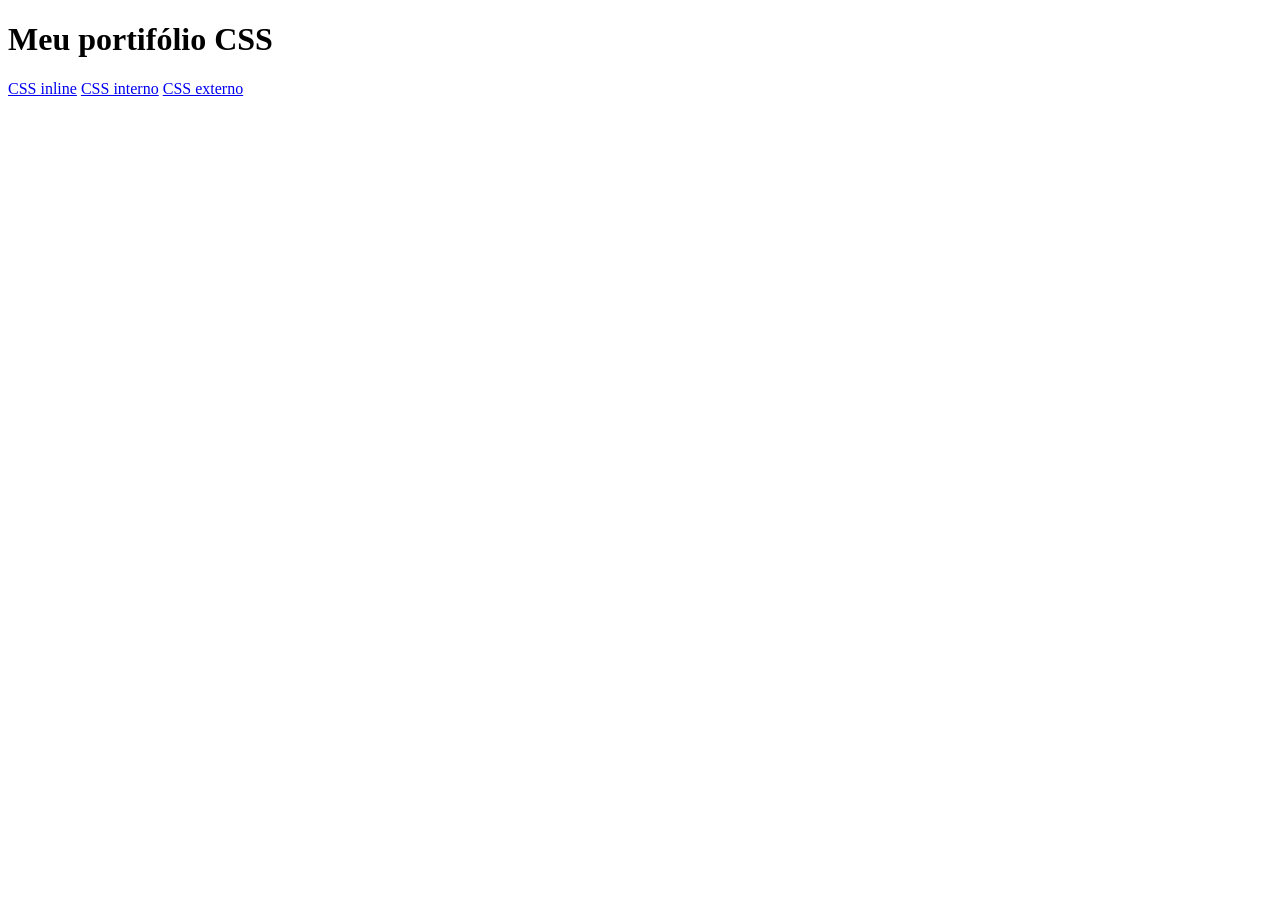
<file: index.html>
<!DOCTYPE html>
<html lang="en">
    <head>
       <meta charset="UTF-8">
       <meta name="viewport" content="width=device-width, initial-scale=1.0">
       <title>Document</title>
    </head>
    <body>
        <h1>Meu portifólio CSS</h1>
        <a href="html/css-inline/css_inline.html">CSS inline</a>
        <a href="html/css-interno/css_interno.html">CSS interno</a>
        <a href="html/css-externo/css_externo.html">CSS externo</a>
    </body>
</html>
</file>
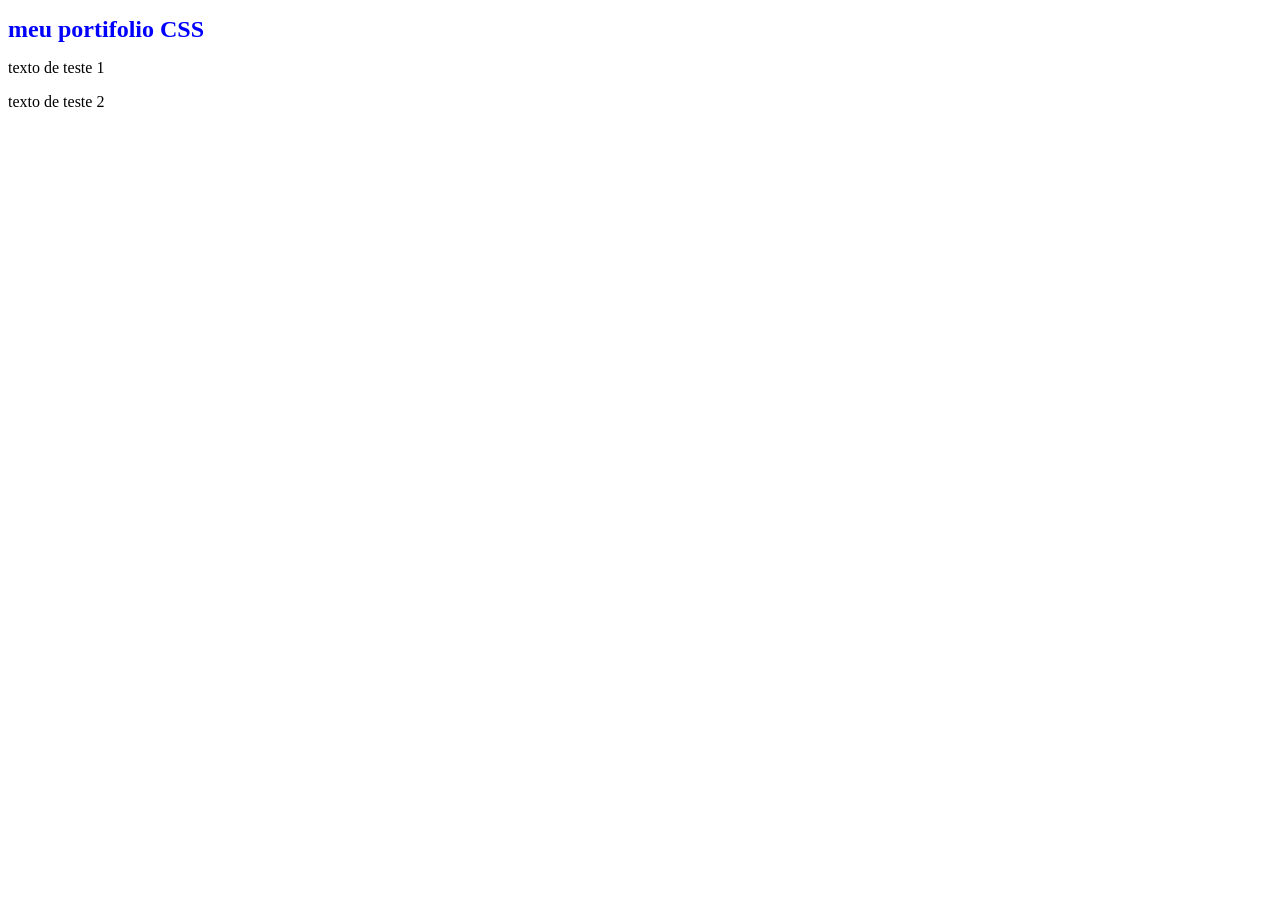
<file: html/css-inline/css_inline.html>
<!DOCTYPE html>
<html lang="pt-BR">
    <head>
        <meta charset="UTF-8">
        <meta name="viewport" content="width=device-width, initial-scale=1.0">
        <title>Document</title>
    </head>
    <body>
        <h1 style="color:blue; font-size: 24px;"> meu portifolio CSS </h1></meu>
        <p> texto de teste 1 </p>
        <p> texto de teste 2 </p>
    </body>
</html>
</file>
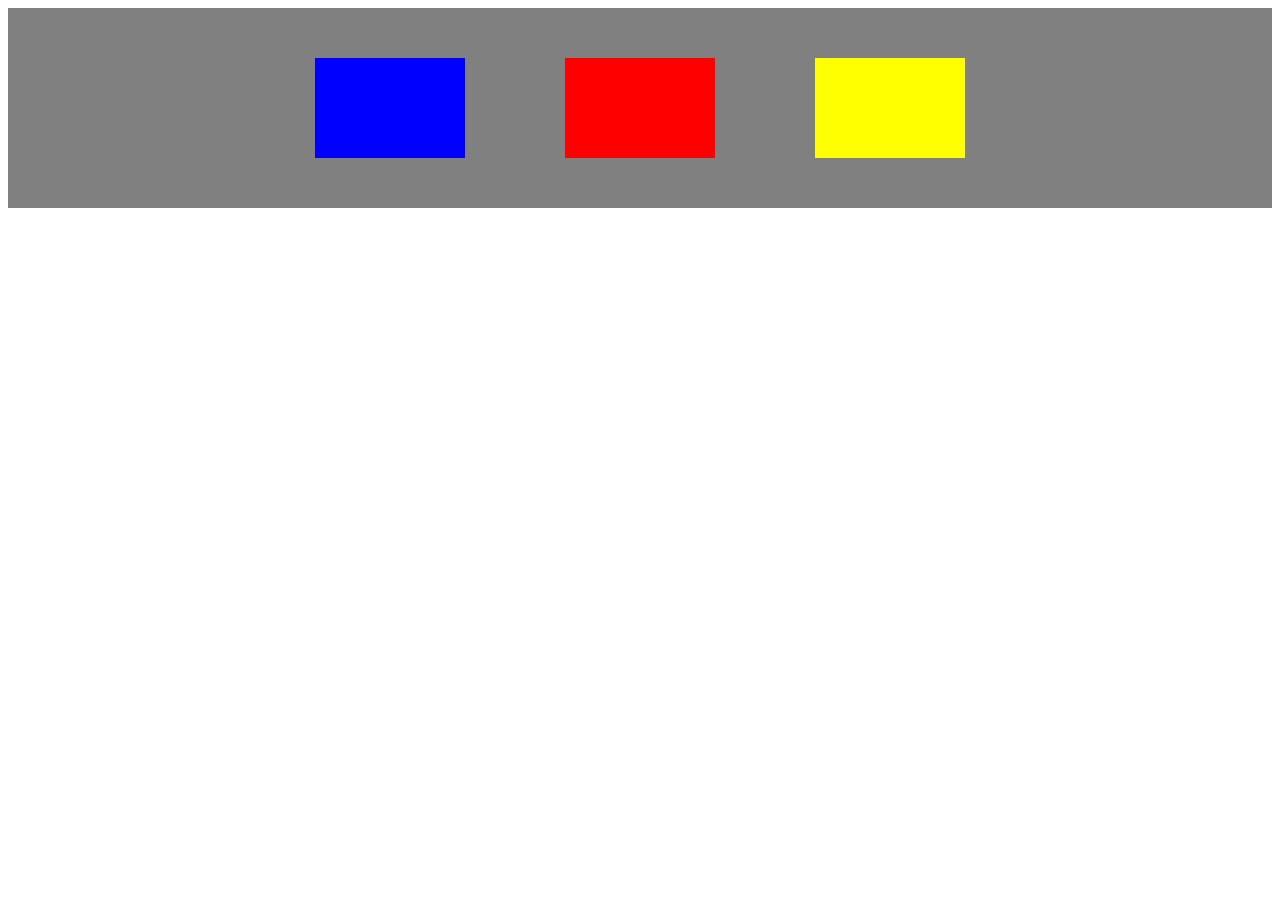
<file: html/recuperacao/layout_3quadrados.html>
<!DOCTYPE html>
<html lang="pt=BR">
<head>
    <meta charset="UTF-8">
    <meta name="viewport" content="width=device-width, initial-scale=1.0">
    <title>recuperacao</title>
    <link rel="stylesheet" href="../../assets/css/style_flex.css">
</head>
<body>
    <div class="container">
  <div class="quadrado_azul"></div>
  <div class="quadrado_vermelho"></div>
  <div class="quadrado_amarelo"></div> 
</div>
</body>
</html>
</file>
<file: assets/css/style_flex.css>
.container {
  display: flex;
  flex-direction: row;
  background-color: gray;
  justify-content: center;
  align-items: center;
}
.quadrado_azul {
  background-color: blue;
  width: 50px;
  height: 50x;
  margin: 50px;
  padding: 50px;
 }
.quadrado_vermelho {
  background-color: red;
  width: 50px;
  height: 50x;
  margin: 50px;
  padding: 50px;
 } 
  .quadrado_amarelo {
  background-color: yellow;
  width: 50px;
  height: 50x;
  margin: 50px;
  padding: 50px;
}
</file>
